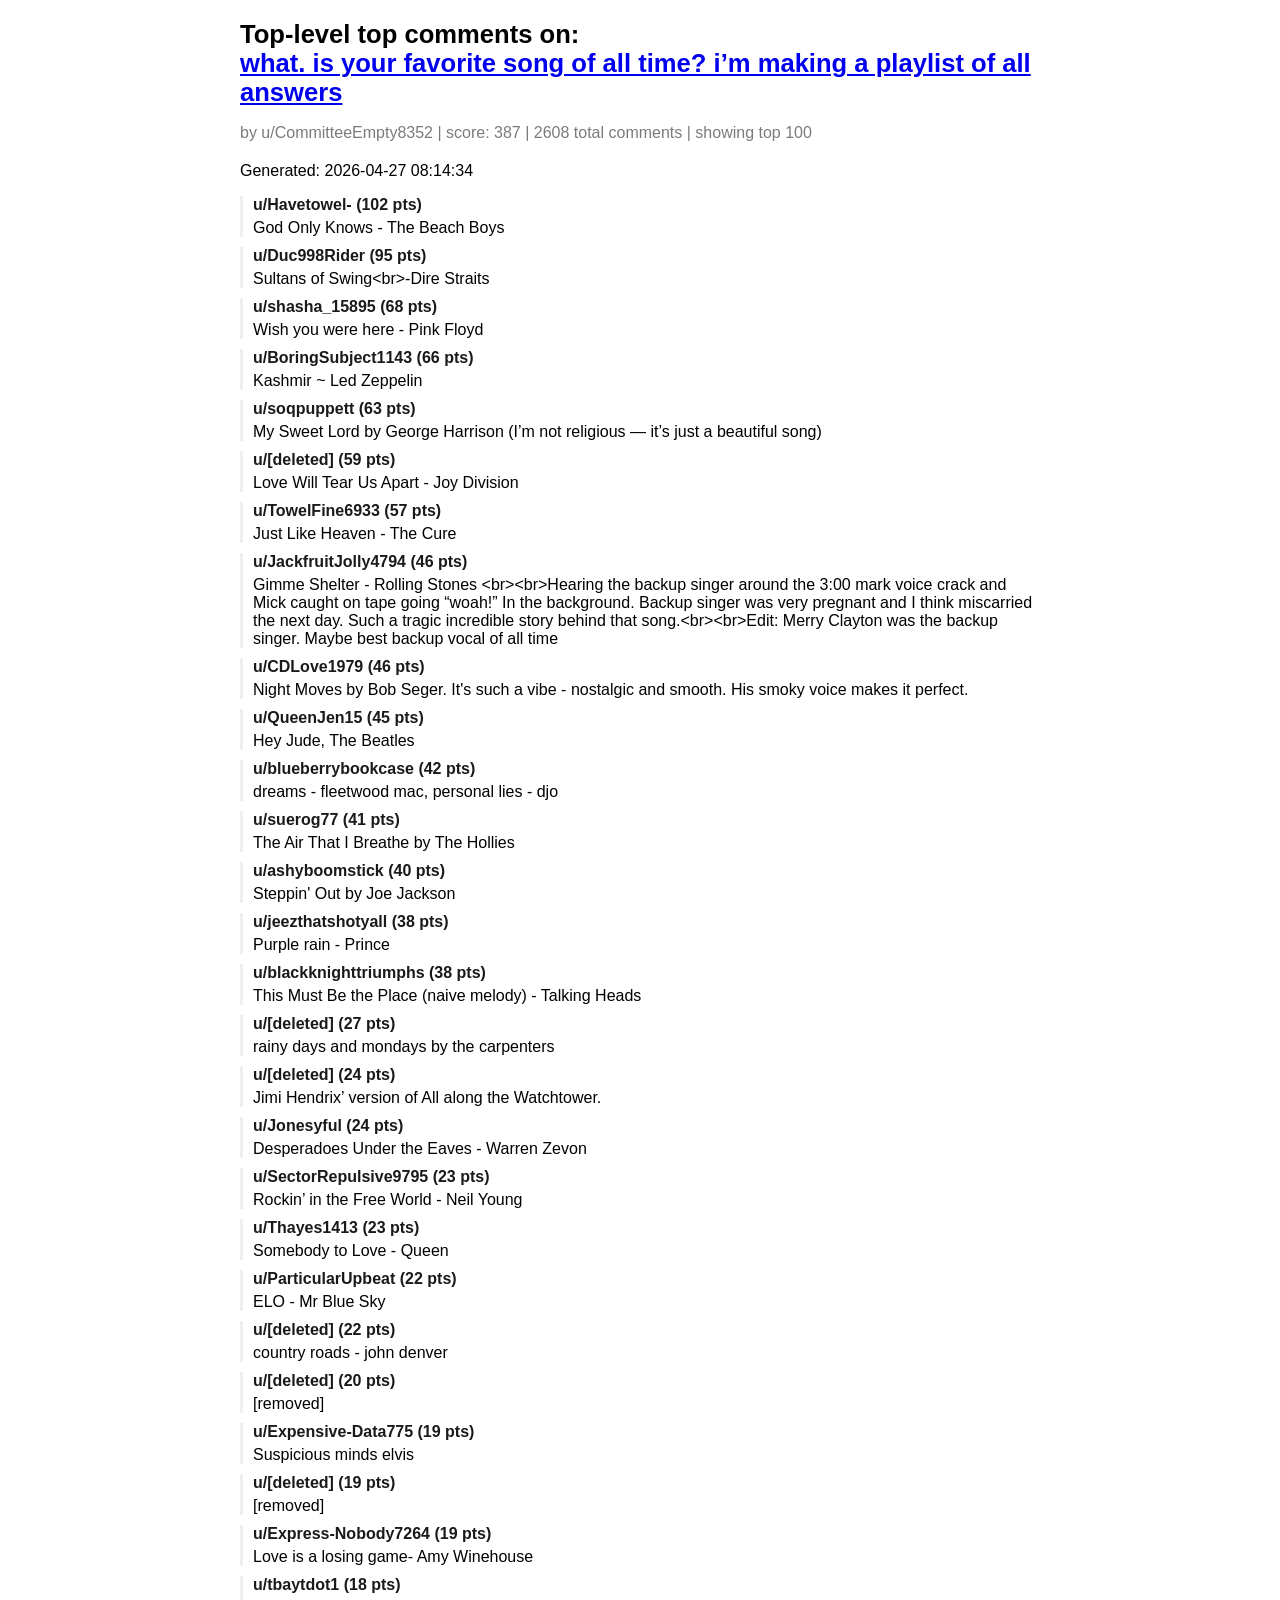
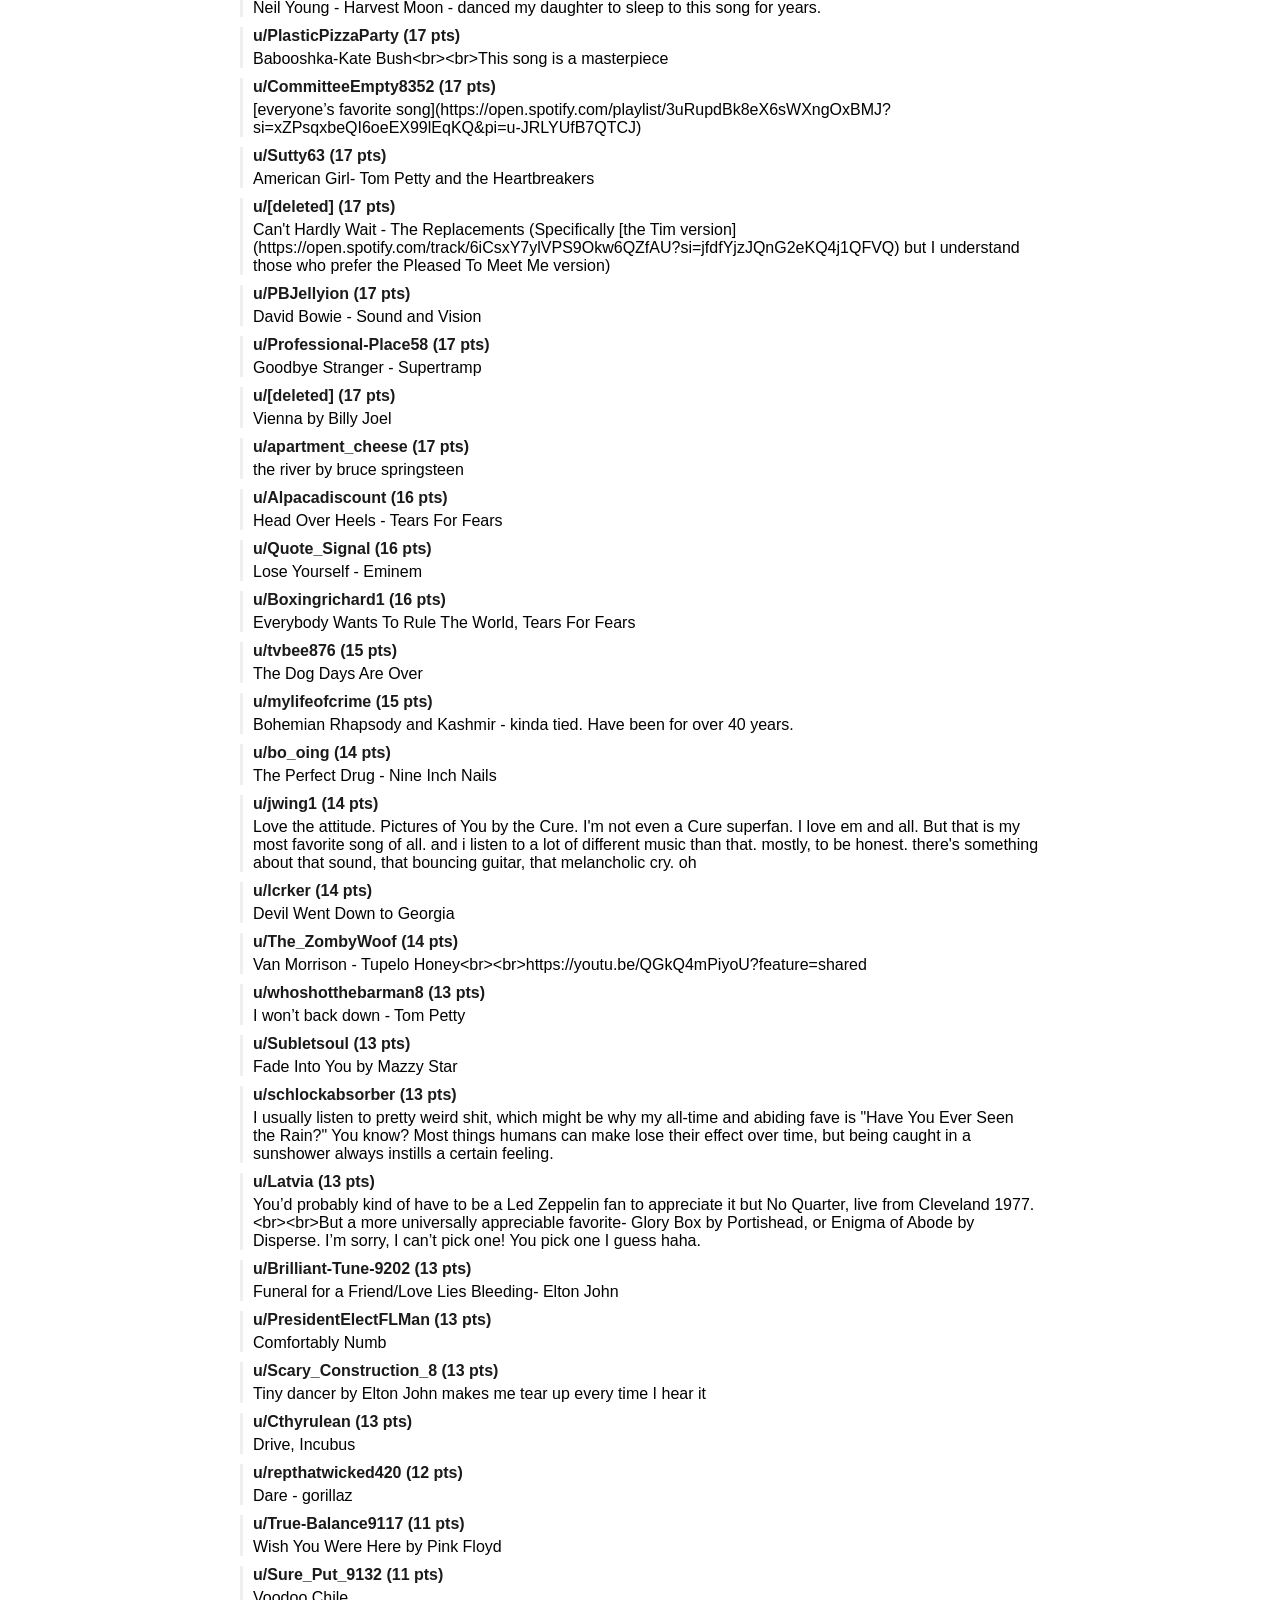
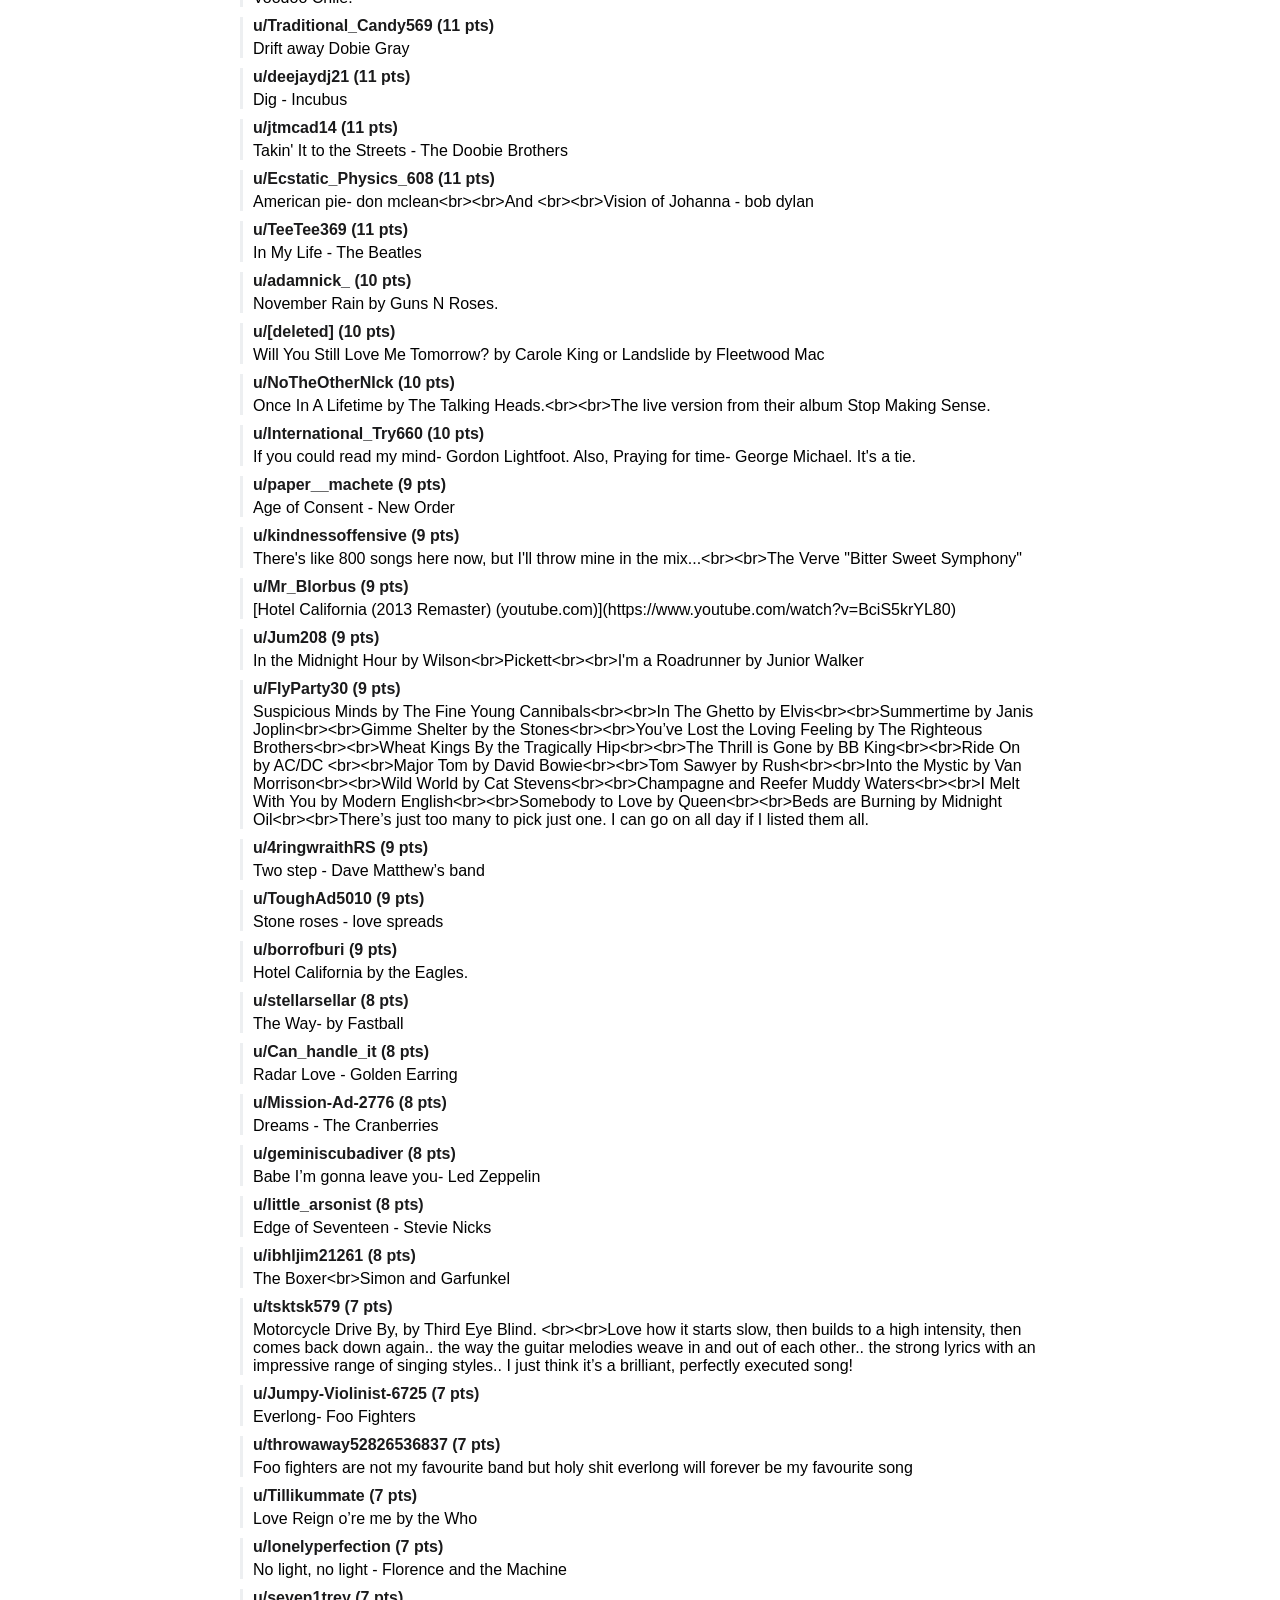
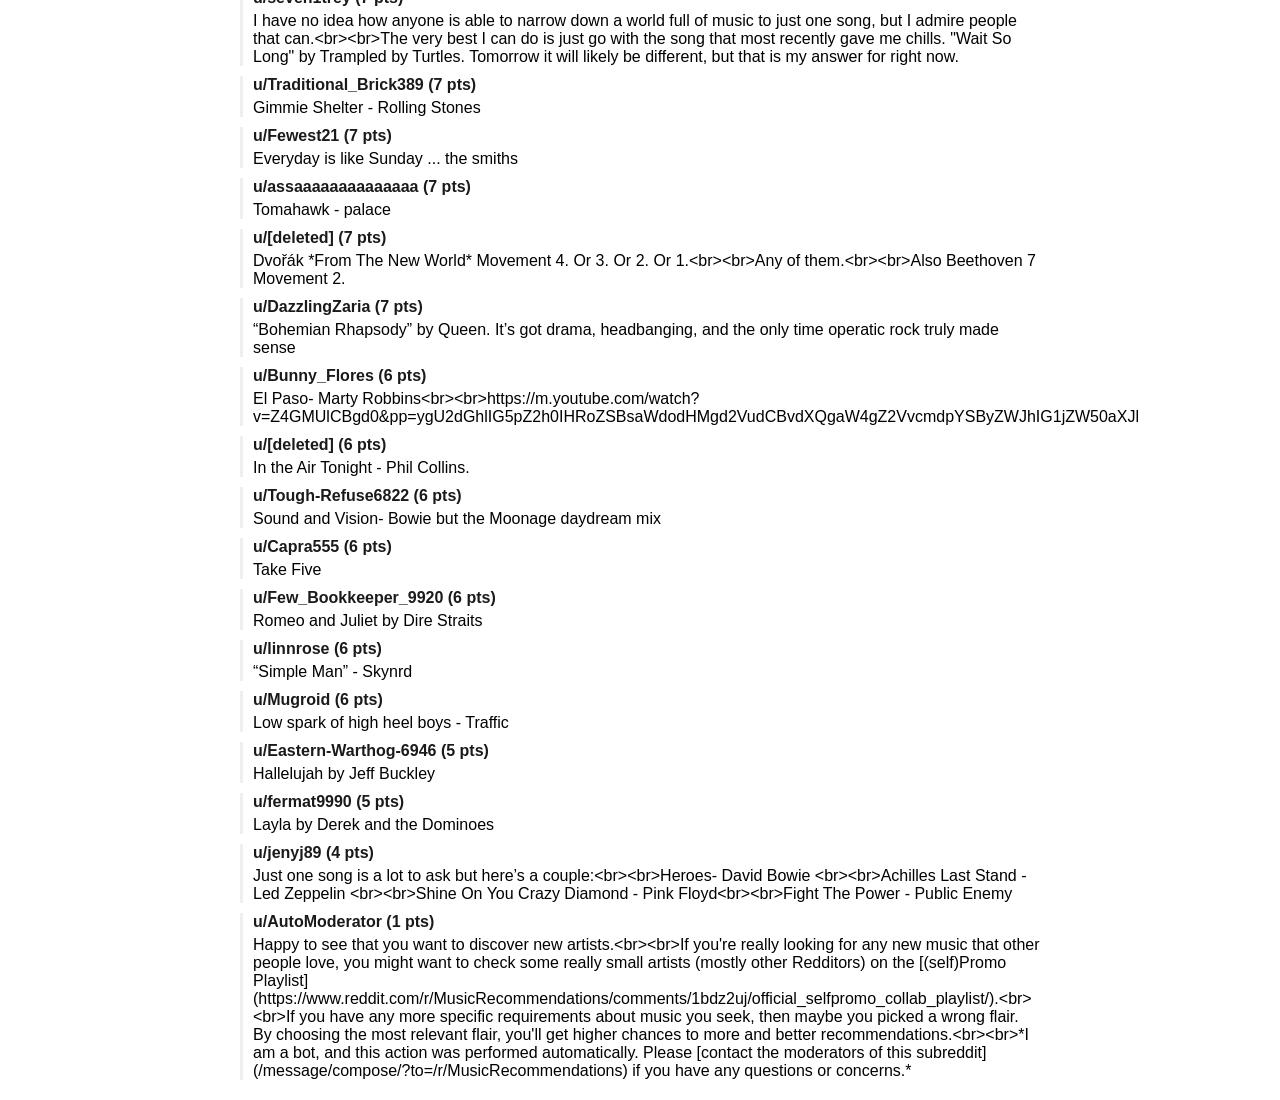
<file: post_comments.html>
<!DOCTYPE html>
<html>
<head>
    <meta charset="UTF-8">
    <title>Top comments on: what. is your favorite song of all time? i’m making a playlist of all answers </title>
    <style>
        body { font-family: -apple-system, BlinkMacSystemFont, 'Segoe UI', Roboto, sans-serif; max-width: 800px; margin: 20px auto; padding: 0 20px; }
        h1 { font-size: 1.6em; }
        .post-meta { color: #787c7e; margin-bottom: 20px; }
        .comment { border-left: 3px solid #edeff1; padding-left: 10px; margin: 10px 0; }
        .comment-author { color: #1a1a1b; font-weight: bold; }
        .comment-body { margin: 5px 0; }
    </style>
</head>
<body>
    <h1>Top‑level top comments on:<br><a href="https://www.reddit.com/r/MusicRecommendations/comments/1fo29l3/what_is_your_favorite_song_of_all_time_im_making/" target="_blank">what. is your favorite song of all time? i’m making a playlist of all answers </a></h1>
    <div class="post-meta">by u/CommitteeEmpty8352 | score: 387 | 2608 total comments | showing top 100</div>
    <p>Generated: 2026-04-27 08:14:34</p>
    
        <div class="comment">
            <span class="comment-author">u/Havetowel- (102 pts)</span>
            <div class="comment-body">God Only Knows - The Beach Boys</div>
        </div>
        
        <div class="comment">
            <span class="comment-author">u/Duc998Rider (95 pts)</span>
            <div class="comment-body">Sultans of Swing&lt;br&gt;-Dire Straits</div>
        </div>
        
        <div class="comment">
            <span class="comment-author">u/shasha_15895 (68 pts)</span>
            <div class="comment-body">Wish you were here - Pink Floyd</div>
        </div>
        
        <div class="comment">
            <span class="comment-author">u/BoringSubject1143 (66 pts)</span>
            <div class="comment-body">Kashmir ~ Led Zeppelin</div>
        </div>
        
        <div class="comment">
            <span class="comment-author">u/soqpuppett (63 pts)</span>
            <div class="comment-body">My Sweet Lord by George Harrison (I’m not religious  — it’s just a beautiful song)</div>
        </div>
        
        <div class="comment">
            <span class="comment-author">u/[deleted] (59 pts)</span>
            <div class="comment-body">Love Will Tear Us Apart - Joy Division</div>
        </div>
        
        <div class="comment">
            <span class="comment-author">u/TowelFine6933 (57 pts)</span>
            <div class="comment-body">Just Like Heaven - The Cure</div>
        </div>
        
        <div class="comment">
            <span class="comment-author">u/JackfruitJolly4794 (46 pts)</span>
            <div class="comment-body">Gimme Shelter - Rolling Stones &lt;br&gt;&lt;br&gt;Hearing the backup singer around the 3:00 mark voice crack and Mick caught on tape going “woah!” In the background. Backup singer was very pregnant and I think miscarried the next day. Such a tragic incredible story behind that song.&lt;br&gt;&lt;br&gt;Edit: Merry Clayton was the backup singer. Maybe best backup vocal of all time</div>
        </div>
        
        <div class="comment">
            <span class="comment-author">u/CDLove1979 (46 pts)</span>
            <div class="comment-body">Night Moves by Bob Seger. It's such a vibe - nostalgic and smooth. His smoky voice makes it perfect.</div>
        </div>
        
        <div class="comment">
            <span class="comment-author">u/QueenJen15 (45 pts)</span>
            <div class="comment-body">Hey Jude, The Beatles</div>
        </div>
        
        <div class="comment">
            <span class="comment-author">u/blueberrybookcase (42 pts)</span>
            <div class="comment-body">dreams - fleetwood mac, personal lies - djo</div>
        </div>
        
        <div class="comment">
            <span class="comment-author">u/suerog77 (41 pts)</span>
            <div class="comment-body">The Air That I Breathe by The Hollies</div>
        </div>
        
        <div class="comment">
            <span class="comment-author">u/ashyboomstick (40 pts)</span>
            <div class="comment-body">Steppin' Out by Joe Jackson</div>
        </div>
        
        <div class="comment">
            <span class="comment-author">u/jeezthatshotyall (38 pts)</span>
            <div class="comment-body">Purple rain - Prince</div>
        </div>
        
        <div class="comment">
            <span class="comment-author">u/blackknighttriumphs (38 pts)</span>
            <div class="comment-body">This Must Be the Place (naive melody) - Talking Heads</div>
        </div>
        
        <div class="comment">
            <span class="comment-author">u/[deleted] (27 pts)</span>
            <div class="comment-body">rainy days and mondays by the carpenters</div>
        </div>
        
        <div class="comment">
            <span class="comment-author">u/[deleted] (24 pts)</span>
            <div class="comment-body">Jimi Hendrix’ version of All along the Watchtower.</div>
        </div>
        
        <div class="comment">
            <span class="comment-author">u/Jonesyful (24 pts)</span>
            <div class="comment-body">Desperadoes Under the Eaves - Warren Zevon</div>
        </div>
        
        <div class="comment">
            <span class="comment-author">u/SectorRepulsive9795 (23 pts)</span>
            <div class="comment-body">Rockin’ in the Free World - Neil Young</div>
        </div>
        
        <div class="comment">
            <span class="comment-author">u/Thayes1413 (23 pts)</span>
            <div class="comment-body">Somebody to Love - Queen</div>
        </div>
        
        <div class="comment">
            <span class="comment-author">u/ParticularUpbeat (22 pts)</span>
            <div class="comment-body">ELO - Mr Blue Sky</div>
        </div>
        
        <div class="comment">
            <span class="comment-author">u/[deleted] (22 pts)</span>
            <div class="comment-body">country roads - john denver</div>
        </div>
        
        <div class="comment">
            <span class="comment-author">u/[deleted] (20 pts)</span>
            <div class="comment-body">[removed]</div>
        </div>
        
        <div class="comment">
            <span class="comment-author">u/Expensive-Data775 (19 pts)</span>
            <div class="comment-body">Suspicious minds elvis</div>
        </div>
        
        <div class="comment">
            <span class="comment-author">u/[deleted] (19 pts)</span>
            <div class="comment-body">[removed]</div>
        </div>
        
        <div class="comment">
            <span class="comment-author">u/Express-Nobody7264 (19 pts)</span>
            <div class="comment-body">Love is a losing game- Amy Winehouse</div>
        </div>
        
        <div class="comment">
            <span class="comment-author">u/tbaytdot1 (18 pts)</span>
            <div class="comment-body">Neil Young - Harvest Moon - danced my daughter to sleep to this song for years.</div>
        </div>
        
        <div class="comment">
            <span class="comment-author">u/PlasticPizzaParty (17 pts)</span>
            <div class="comment-body">Babooshka-Kate Bush&lt;br&gt;&lt;br&gt;This song is a masterpiece</div>
        </div>
        
        <div class="comment">
            <span class="comment-author">u/CommitteeEmpty8352 (17 pts)</span>
            <div class="comment-body">[everyone’s favorite song](https://open.spotify.com/playlist/3uRupdBk8eX6sWXngOxBMJ?si=xZPsqxbeQI6oeEX99lEqKQ&pi=u-JRLYUfB7QTCJ)</div>
        </div>
        
        <div class="comment">
            <span class="comment-author">u/Sutty63 (17 pts)</span>
            <div class="comment-body">American Girl- Tom Petty and the Heartbreakers</div>
        </div>
        
        <div class="comment">
            <span class="comment-author">u/[deleted] (17 pts)</span>
            <div class="comment-body">Can't Hardly Wait - The Replacements (Specifically [the Tim version](https://open.spotify.com/track/6iCsxY7ylVPS9Okw6QZfAU?si=jfdfYjzJQnG2eKQ4j1QFVQ) but I understand those who prefer the Pleased To Meet Me version)</div>
        </div>
        
        <div class="comment">
            <span class="comment-author">u/PBJellyion (17 pts)</span>
            <div class="comment-body">David Bowie - Sound and Vision</div>
        </div>
        
        <div class="comment">
            <span class="comment-author">u/Professional-Place58 (17 pts)</span>
            <div class="comment-body">Goodbye Stranger - Supertramp</div>
        </div>
        
        <div class="comment">
            <span class="comment-author">u/[deleted] (17 pts)</span>
            <div class="comment-body">Vienna by Billy Joel</div>
        </div>
        
        <div class="comment">
            <span class="comment-author">u/apartment_cheese (17 pts)</span>
            <div class="comment-body">the river by bruce springsteen</div>
        </div>
        
        <div class="comment">
            <span class="comment-author">u/Alpacadiscount (16 pts)</span>
            <div class="comment-body">Head Over Heels - Tears For Fears</div>
        </div>
        
        <div class="comment">
            <span class="comment-author">u/Quote_Signal (16 pts)</span>
            <div class="comment-body">Lose Yourself - Eminem</div>
        </div>
        
        <div class="comment">
            <span class="comment-author">u/Boxingrichard1 (16 pts)</span>
            <div class="comment-body">Everybody Wants To Rule The World, Tears For Fears</div>
        </div>
        
        <div class="comment">
            <span class="comment-author">u/tvbee876 (15 pts)</span>
            <div class="comment-body">The Dog Days Are Over</div>
        </div>
        
        <div class="comment">
            <span class="comment-author">u/mylifeofcrime (15 pts)</span>
            <div class="comment-body">Bohemian Rhapsody and Kashmir - kinda tied. Have been for over 40 years.</div>
        </div>
        
        <div class="comment">
            <span class="comment-author">u/bo_oing (14 pts)</span>
            <div class="comment-body">The Perfect Drug - Nine Inch Nails</div>
        </div>
        
        <div class="comment">
            <span class="comment-author">u/jwing1 (14 pts)</span>
            <div class="comment-body">Love the attitude. Pictures of You by the Cure. I'm not even a Cure superfan. I love em and all. But that is my most favorite song of all. and i listen to a lot of different music than that. mostly, to be honest. there's something about that sound, that bouncing guitar, that melancholic cry. oh</div>
        </div>
        
        <div class="comment">
            <span class="comment-author">u/lcrker (14 pts)</span>
            <div class="comment-body">Devil Went Down to Georgia</div>
        </div>
        
        <div class="comment">
            <span class="comment-author">u/The_ZombyWoof (14 pts)</span>
            <div class="comment-body">Van Morrison - Tupelo Honey&lt;br&gt;&lt;br&gt;https://youtu.be/QGkQ4mPiyoU?feature=shared</div>
        </div>
        
        <div class="comment">
            <span class="comment-author">u/whoshotthebarman8 (13 pts)</span>
            <div class="comment-body">I won’t back down - Tom Petty</div>
        </div>
        
        <div class="comment">
            <span class="comment-author">u/Subletsoul (13 pts)</span>
            <div class="comment-body">Fade Into You by Mazzy Star</div>
        </div>
        
        <div class="comment">
            <span class="comment-author">u/schlockabsorber (13 pts)</span>
            <div class="comment-body">I usually listen to pretty weird shit, which might be why my all-time and abiding fave is "Have You Ever Seen the Rain?" You know? Most things humans can make lose their effect over time, but being caught in a sunshower always instills a certain feeling.</div>
        </div>
        
        <div class="comment">
            <span class="comment-author">u/Latvia (13 pts)</span>
            <div class="comment-body">You’d probably kind of have to be a Led Zeppelin fan to appreciate it but No Quarter, live from Cleveland 1977. &lt;br&gt;&lt;br&gt;But a more universally appreciable favorite- Glory Box by Portishead, or Enigma of Abode by Disperse. I’m sorry, I can’t pick one! You pick one I guess haha.</div>
        </div>
        
        <div class="comment">
            <span class="comment-author">u/Brilliant-Tune-9202 (13 pts)</span>
            <div class="comment-body">Funeral for a Friend/Love Lies Bleeding- Elton John</div>
        </div>
        
        <div class="comment">
            <span class="comment-author">u/PresidentElectFLMan (13 pts)</span>
            <div class="comment-body">Comfortably Numb</div>
        </div>
        
        <div class="comment">
            <span class="comment-author">u/Scary_Construction_8 (13 pts)</span>
            <div class="comment-body">Tiny dancer by Elton John makes me tear up every time I hear it</div>
        </div>
        
        <div class="comment">
            <span class="comment-author">u/Cthyrulean (13 pts)</span>
            <div class="comment-body">Drive, Incubus</div>
        </div>
        
        <div class="comment">
            <span class="comment-author">u/repthatwicked420 (12 pts)</span>
            <div class="comment-body">Dare - gorillaz</div>
        </div>
        
        <div class="comment">
            <span class="comment-author">u/True-Balance9117 (11 pts)</span>
            <div class="comment-body">Wish You Were Here by Pink Floyd</div>
        </div>
        
        <div class="comment">
            <span class="comment-author">u/Sure_Put_9132 (11 pts)</span>
            <div class="comment-body">Voodoo Chile.</div>
        </div>
        
        <div class="comment">
            <span class="comment-author">u/Traditional_Candy569 (11 pts)</span>
            <div class="comment-body">Drift away Dobie Gray</div>
        </div>
        
        <div class="comment">
            <span class="comment-author">u/deejaydj21 (11 pts)</span>
            <div class="comment-body">Dig - Incubus</div>
        </div>
        
        <div class="comment">
            <span class="comment-author">u/jtmcad14 (11 pts)</span>
            <div class="comment-body">Takin' It to the Streets - The Doobie Brothers</div>
        </div>
        
        <div class="comment">
            <span class="comment-author">u/Ecstatic_Physics_608 (11 pts)</span>
            <div class="comment-body">American pie- don mclean&lt;br&gt;&lt;br&gt;And &lt;br&gt;&lt;br&gt;Vision of Johanna - bob dylan</div>
        </div>
        
        <div class="comment">
            <span class="comment-author">u/TeeTee369 (11 pts)</span>
            <div class="comment-body">In My Life  - The Beatles</div>
        </div>
        
        <div class="comment">
            <span class="comment-author">u/adamnick_ (10 pts)</span>
            <div class="comment-body">November Rain by Guns N Roses.</div>
        </div>
        
        <div class="comment">
            <span class="comment-author">u/[deleted] (10 pts)</span>
            <div class="comment-body">Will You Still Love Me Tomorrow? by Carole King or Landslide by Fleetwood Mac</div>
        </div>
        
        <div class="comment">
            <span class="comment-author">u/NoTheOtherNIck (10 pts)</span>
            <div class="comment-body">Once In A Lifetime  by The Talking Heads.&lt;br&gt;&lt;br&gt;The live version from their album Stop Making Sense.</div>
        </div>
        
        <div class="comment">
            <span class="comment-author">u/International_Try660 (10 pts)</span>
            <div class="comment-body">If you could read my mind- Gordon Lightfoot. Also, Praying for time- George Michael. It's a tie.</div>
        </div>
        
        <div class="comment">
            <span class="comment-author">u/paper__machete (9 pts)</span>
            <div class="comment-body">Age of Consent - New Order</div>
        </div>
        
        <div class="comment">
            <span class="comment-author">u/kindnessoffensive (9 pts)</span>
            <div class="comment-body">There's like 800 songs here now, but I'll throw mine in the mix...&lt;br&gt;&lt;br&gt;The Verve "Bitter Sweet Symphony"</div>
        </div>
        
        <div class="comment">
            <span class="comment-author">u/Mr_Blorbus (9 pts)</span>
            <div class="comment-body">[Hotel California (2013 Remaster) (youtube.com)](https://www.youtube.com/watch?v=BciS5krYL80)</div>
        </div>
        
        <div class="comment">
            <span class="comment-author">u/Jum208 (9 pts)</span>
            <div class="comment-body">In the Midnight Hour by Wilson&lt;br&gt;Pickett&lt;br&gt;&lt;br&gt;I'm a Roadrunner by Junior Walker</div>
        </div>
        
        <div class="comment">
            <span class="comment-author">u/FlyParty30 (9 pts)</span>
            <div class="comment-body">Suspicious Minds by The Fine Young Cannibals&lt;br&gt;&lt;br&gt;In The Ghetto by Elvis&lt;br&gt;&lt;br&gt;Summertime by Janis Joplin&lt;br&gt;&lt;br&gt;Gimme Shelter by the Stones&lt;br&gt;&lt;br&gt;You’ve Lost the Loving Feeling by The Righteous Brothers&lt;br&gt;&lt;br&gt;Wheat Kings By the Tragically Hip&lt;br&gt;&lt;br&gt;The Thrill is Gone by BB King&lt;br&gt;&lt;br&gt;Ride On by AC/DC &lt;br&gt;&lt;br&gt;Major Tom by David Bowie&lt;br&gt;&lt;br&gt;Tom Sawyer by Rush&lt;br&gt;&lt;br&gt;Into the Mystic by Van Morrison&lt;br&gt;&lt;br&gt;Wild World by Cat Stevens&lt;br&gt;&lt;br&gt;Champagne and Reefer Muddy Waters&lt;br&gt;&lt;br&gt;I Melt With You by Modern English&lt;br&gt;&lt;br&gt;Somebody to Love by Queen&lt;br&gt;&lt;br&gt;Beds are Burning by Midnight Oil&lt;br&gt;&lt;br&gt;There’s just too many to pick just one. I can go on all day if I listed them all.</div>
        </div>
        
        <div class="comment">
            <span class="comment-author">u/4ringwraithRS (9 pts)</span>
            <div class="comment-body">Two step - Dave Matthew’s band</div>
        </div>
        
        <div class="comment">
            <span class="comment-author">u/ToughAd5010 (9 pts)</span>
            <div class="comment-body">Stone roses - love spreads</div>
        </div>
        
        <div class="comment">
            <span class="comment-author">u/borrofburi (9 pts)</span>
            <div class="comment-body">Hotel California by the Eagles.</div>
        </div>
        
        <div class="comment">
            <span class="comment-author">u/stellarsellar (8 pts)</span>
            <div class="comment-body">The Way- by Fastball</div>
        </div>
        
        <div class="comment">
            <span class="comment-author">u/Can_handle_it (8 pts)</span>
            <div class="comment-body">Radar Love - Golden Earring</div>
        </div>
        
        <div class="comment">
            <span class="comment-author">u/Mission-Ad-2776 (8 pts)</span>
            <div class="comment-body">Dreams - The Cranberries</div>
        </div>
        
        <div class="comment">
            <span class="comment-author">u/geminiscubadiver (8 pts)</span>
            <div class="comment-body">Babe I’m gonna leave you- Led Zeppelin</div>
        </div>
        
        <div class="comment">
            <span class="comment-author">u/little_arsonist (8 pts)</span>
            <div class="comment-body">Edge of Seventeen - Stevie Nicks</div>
        </div>
        
        <div class="comment">
            <span class="comment-author">u/ibhljim21261 (8 pts)</span>
            <div class="comment-body">The Boxer&lt;br&gt;Simon and Garfunkel</div>
        </div>
        
        <div class="comment">
            <span class="comment-author">u/tsktsk579 (7 pts)</span>
            <div class="comment-body">Motorcycle Drive By, by Third Eye Blind. &lt;br&gt;&lt;br&gt;Love how it starts slow, then builds to a high intensity, then comes back down again.. the way the guitar melodies weave in and out of each other.. the strong lyrics with an impressive range of singing styles.. I just think it’s a brilliant, perfectly executed song!</div>
        </div>
        
        <div class="comment">
            <span class="comment-author">u/Jumpy-Violinist-6725 (7 pts)</span>
            <div class="comment-body">Everlong- Foo Fighters</div>
        </div>
        
        <div class="comment">
            <span class="comment-author">u/throwaway52826536837 (7 pts)</span>
            <div class="comment-body">Foo fighters are not my favourite band but holy shit everlong will forever be my favourite song</div>
        </div>
        
        <div class="comment">
            <span class="comment-author">u/Tillikummate (7 pts)</span>
            <div class="comment-body">Love Reign o’re me by the Who</div>
        </div>
        
        <div class="comment">
            <span class="comment-author">u/lonelyperfection (7 pts)</span>
            <div class="comment-body">No light, no light - Florence and the Machine</div>
        </div>
        
        <div class="comment">
            <span class="comment-author">u/seven1trey (7 pts)</span>
            <div class="comment-body">I have no idea how anyone is able to narrow down a world full of music to just one song, but I admire people that can.&lt;br&gt;&lt;br&gt;The very best I can do is just go with the song that most recently gave me chills. "Wait So Long" by Trampled by Turtles. Tomorrow it will likely be different, but that is my answer for right now.</div>
        </div>
        
        <div class="comment">
            <span class="comment-author">u/Traditional_Brick389 (7 pts)</span>
            <div class="comment-body">Gimmie Shelter - Rolling Stones</div>
        </div>
        
        <div class="comment">
            <span class="comment-author">u/Fewest21 (7 pts)</span>
            <div class="comment-body">Everyday is like Sunday ... the smiths</div>
        </div>
        
        <div class="comment">
            <span class="comment-author">u/assaaaaaaaaaaaaaa (7 pts)</span>
            <div class="comment-body">Tomahawk - palace</div>
        </div>
        
        <div class="comment">
            <span class="comment-author">u/[deleted] (7 pts)</span>
            <div class="comment-body">Dvořák *From The New World* Movement 4. Or 3. Or 2. Or 1.&lt;br&gt;&lt;br&gt;Any of them.&lt;br&gt;&lt;br&gt;Also Beethoven 7 Movement 2.</div>
        </div>
        
        <div class="comment">
            <span class="comment-author">u/DazzlingZaria (7 pts)</span>
            <div class="comment-body">“Bohemian Rhapsody” by Queen. It’s got drama, headbanging, and the only time operatic rock truly made sense</div>
        </div>
        
        <div class="comment">
            <span class="comment-author">u/Bunny_Flores (6 pts)</span>
            <div class="comment-body">El Paso- Marty Robbins&lt;br&gt;&lt;br&gt;https://m.youtube.com/watch?v=Z4GMUlCBgd0&pp=ygU2dGhlIG5pZ2h0IHRoZSBsaWdodHMgd2VudCBvdXQgaW4gZ2VvcmdpYSByZWJhIG1jZW50aXJl</div>
        </div>
        
        <div class="comment">
            <span class="comment-author">u/[deleted] (6 pts)</span>
            <div class="comment-body">In the Air Tonight - Phil Collins. </div>
        </div>
        
        <div class="comment">
            <span class="comment-author">u/Tough-Refuse6822 (6 pts)</span>
            <div class="comment-body">Sound and Vision- Bowie but the Moonage daydream mix</div>
        </div>
        
        <div class="comment">
            <span class="comment-author">u/Capra555 (6 pts)</span>
            <div class="comment-body">Take Five</div>
        </div>
        
        <div class="comment">
            <span class="comment-author">u/Few_Bookkeeper_9920 (6 pts)</span>
            <div class="comment-body">Romeo and Juliet by Dire Straits</div>
        </div>
        
        <div class="comment">
            <span class="comment-author">u/linnrose (6 pts)</span>
            <div class="comment-body">“Simple Man” - Skynrd</div>
        </div>
        
        <div class="comment">
            <span class="comment-author">u/Mugroid (6 pts)</span>
            <div class="comment-body">Low spark of high heel boys - Traffic</div>
        </div>
        
        <div class="comment">
            <span class="comment-author">u/Eastern-Warthog-6946 (5 pts)</span>
            <div class="comment-body">Hallelujah by Jeff Buckley</div>
        </div>
        
        <div class="comment">
            <span class="comment-author">u/fermat9990 (5 pts)</span>
            <div class="comment-body">Layla by Derek and the Dominoes</div>
        </div>
        
        <div class="comment">
            <span class="comment-author">u/jenyj89 (4 pts)</span>
            <div class="comment-body">Just one song is a lot to ask but here’s a couple:&lt;br&gt;&lt;br&gt;Heroes- David Bowie &lt;br&gt;&lt;br&gt;Achilles Last Stand - Led Zeppelin &lt;br&gt;&lt;br&gt;Shine On You Crazy Diamond - Pink Floyd&lt;br&gt;&lt;br&gt;Fight The Power - Public Enemy</div>
        </div>
        
        <div class="comment">
            <span class="comment-author">u/AutoModerator (1 pts)</span>
            <div class="comment-body">Happy to see that you want to discover new artists.&lt;br&gt;&lt;br&gt;If you're really looking for any new music that other people love, you might want to check some really small artists (mostly other Redditors) on the [(self)Promo Playlist](https://www.reddit.com/r/MusicRecommendations/comments/1bdz2uj/official_selfpromo_collab_playlist/).&lt;br&gt;&lt;br&gt;If you have any more specific requirements about music you seek, then maybe you picked a wrong flair. By choosing the most relevant flair, you'll get higher chances to more and better recommendations.&lt;br&gt;&lt;br&gt;*I am a bot, and this action was performed automatically. Please [contact the moderators of this subreddit](/message/compose/?to=/r/MusicRecommendations) if you have any questions or concerns.*</div>
        </div>
        
</body>
</html>
</file>
